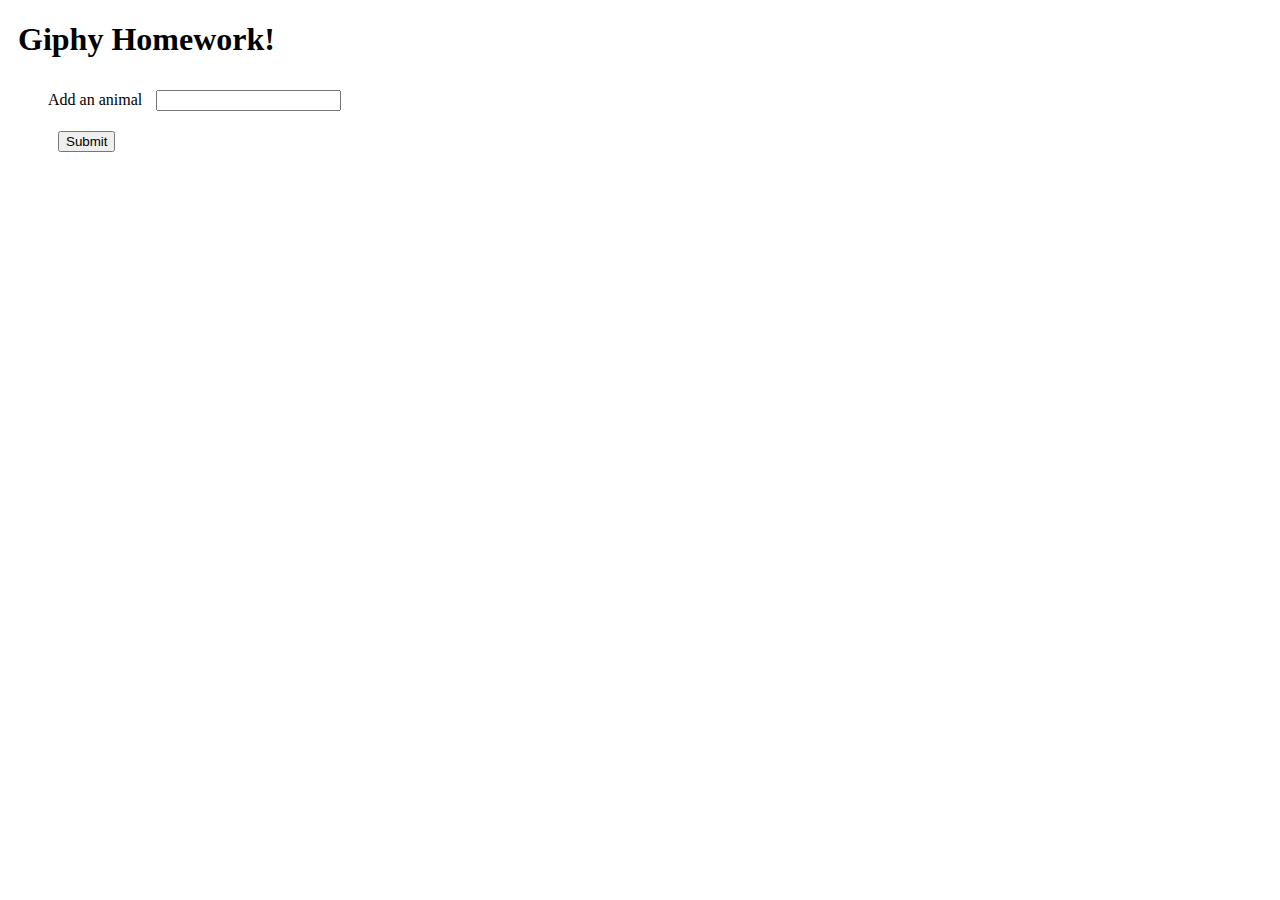
<file: index.html>
<!DOCTYPE html>
<html lang="en">

<head>
    <meta charset="UTF-8">
    <title>Gif Homework</title>

    <!-- Link to the jQuery Library -->
    <script src="https://code.jquery.com/jquery-2.2.3.js" integrity="sha256-laXWtGydpwqJ8JA+X9x2miwmaiKhn8tVmOVEigRNtP4=" crossorigin="anonymous"></script>

    <!-- Link to the Bootstrap Library -->
    <link rel="stylesheet" href="https://maxcdn.bootstrapcdn.com/bootstrap/3.3.6/css/bootstrap.min.css" integrity="sha384-1q8mTJOASx8j1Au+a5WDVnPi2lkFfwwEAa8hDDdjZlpLegxhjVME1fgjWPGmkzs7"
        crossorigin="anonymous">

    <!-- Link to an sdditional CSS File -->
    <link rel="stylesheet" href="css/style.css">
</head>

<body>

    <!-- Overall Bootstrap Grid -->
    <div class="container">

        <!-- Jumbotron with Title -->
        <!-- <div class="jumbotron"> -->

        <h1 class="text-left">
            <strong>Giphy Homework!</strong>
        </h1>

        <!-- </div> -->
        <!-- End Jumbotron -->

        <!-- Row containing the animal buttons -->
        <div class="row" id="buttonPanel">
        </div>
        <!-- End row with animal buttons -->

        <!-- Row containing the Gifs and the user form -->
        <div class="row">

            <!-- Left panel containing the Gifs -->
            <div class="col-lg-10" id="gifPanel">
            </div>
            <!-- End left panel containing the Gifs  -->

            <!-- Right panel containing the user form -->
            <div class="col-lg-2 formPanel">
                <form id="animal-form">
                    <label for="animal-input" class="inputLabel">Add an animal</label>
                    <input type="text" id="animal-input">
                    <br>

                    <!-- Button triggers a new animal to be added -->
                    <input id="add-animal" type="submit" value="Submit">
                </form>
            </div>
            <!-- End right panel containing the user form -->

        </div>
        <!-- End row with Gifs and user form -->



    </div>
    <!-- End Bootstrap Grid -->

    <script type="text/javascript" src="javascript/giphy1.js"></script>

</body>

</html>
</file>
<file: css/style.css>
button,
div,
form,
input {
    margin: 10px;
}
</file>
